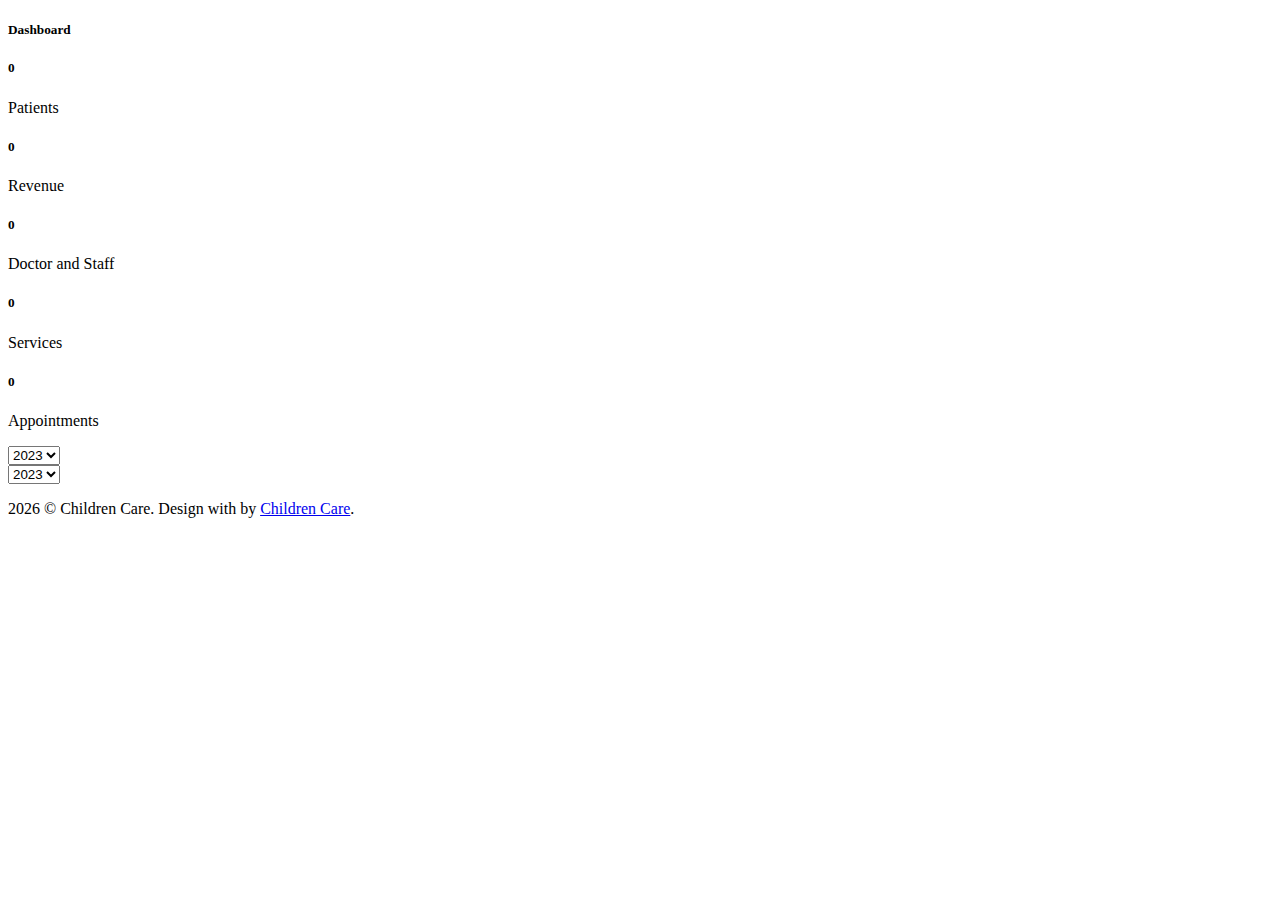
<file: src/main/resources/templates/admin/index.html>
<!DOCTYPE html>
<html xmlns="http://www.w3.org/1999/xhtml"
      xmlns:th="http://thymeleaf.org">
<head th:replace="~{layout/head :: head}"></head>

<body>
<!-- Loader -->
<div id="preloader">
    <div id="status">
        <div class="spinner">
            <div class="double-bounce1"></div>
            <div class="double-bounce2"></div>
        </div>
    </div>
</div>
<!-- Loader -->
<div class="page-wrapper doctris-theme toggled">
    <nav th:replace="~{layout/pageSidebarAdmin :: pageSidebarAdmin}" id="sidebar" class="sidebar-wrapper"></nav>
    <!-- sidebar-wrapper  -->

    <!-- Start Page Content -->
    <main class="page-content bg-light">
        <div th:replace="~{layout/pageHeaderAdmin :: pageHeaderAdmin}" class="top-header"></div>

        <div class="container-fluid">
            <div class="layout-specing">
                <h5 class="mb-0">Dashboard</h5>

                <div class="row">
                    <div class="col-xl-2 col-lg-4 col-md-4 mt-4">
                        <div class="card features feature-primary rounded border-0 shadow p-4">
                            <div class="d-flex align-items-center">
                                <div class="icon text-center rounded-md">
                                    <i class="uil uil-bed h3 mb-0"></i>
                                </div>
                                <div class="flex-1 ms-2">
                                    <h5 class="mb-0" th:if="${numberPatient}" th:text="${numberPatient}"></h5>
                                    <h5 class="mb-0" th:unless="${numberPatient}">0</h5>
                                    <p class="text-muted mb-0">Patients</p>
                                </div>
                            </div>
                        </div>
                    </div><!--end col-->

                    <div class="col-xl-3 col-lg-4 col-md-4 mt-4">
                        <div class="card features feature-primary rounded border-0 shadow p-4">
                            <div class="d-flex align-items-center">
                                <div class="icon text-center rounded-md">
                                    <i class="uil uil-file-medical-alt h3 mb-0"></i>
                                </div>
                                <div class="flex-1 ms-2">
                                    <h5 class="mb-0" th:if="${revenue}" th:text="${revenue} +' $'"></h5>
                                    <h5 class="mb-0" th:unless="${revenue}">0</h5>
                                    <p class="text-muted mb-0">Revenue</p>
                                </div>
                            </div>
                        </div>
                    </div><!--end col-->

                    <div class="col-xl-3 col-lg-4 col-md-4 mt-4">
                        <div class="card features feature-primary rounded border-0 shadow p-4">
                            <div class="d-flex align-items-center">
                                <div class="icon text-center rounded-md">
                                    <i class="uil uil-social-distancing h3 mb-0"></i>
                                </div>
                                <div class="flex-1 ms-2">
                                    <h5 class="mb-0" th:if="${numberEmployeeActive}" th:text="${numberEmployeeActive}"></h5>
                                    <h5 class="mb-0" th:unless="${numberEmployeeActive}" >0</h5>
                                    <p class="text-muted mb-0">Doctor and Staff</p>
                                </div>
                            </div>
                        </div>
                    </div><!--end col-->

                    <div class="col-xl-2 col-lg-4 col-md-4 mt-4">
                        <div class="card features feature-primary rounded border-0 shadow p-4">
                            <div class="d-flex align-items-center">
                                <div class="icon text-center rounded-md">
                                    <i class="uil uil-medical-drip h3 mb-0"></i>
                                </div>
                                <div class="flex-1 ms-2">
                                    <h5 class="mb-0" th:if="${numberServices}" th:text="${numberServices}"></h5>
                                    <h5 class="mb-0" th:unless="${numberServices}" >0</h5>
                                    <p class="text-muted mb-0">Services</p>
                                </div>
                            </div>

                        </div>
                    </div><!--end col-->

                    <div class="col-xl-2 col-lg-4 col-md-4 mt-4">
                        <div class="card features feature-primary rounded border-0 shadow p-4">
                            <div class="d-flex align-items-center">
                                <div class="icon text-center rounded-md">
                                    <i class="uil uil-medkit h3 mb-0"></i>
                                </div>
                                <div class="flex-1 ms-2">
                                    <h5 class="mb-0" th:if="${numberAppointments}" th:text="${numberAppointments}"></h5>
                                    <h5 class="mb-0" th:unless="${numberAppointments}" >0</h5>
                                    <p class="text-muted mb-0">Appointments</p>
                                </div>
                            </div>
                        </div>
                    </div><!--end col-->

<!--                    <div class="col-xl-2 col-lg-4 col-md-4 mt-4">-->
<!--                        <div class="card features feature-primary rounded border-0 shadow p-4">-->
<!--                            <div class="d-flex align-items-center">-->
<!--                                <div class="icon text-center rounded-md">-->
<!--                                    <i class="uil uil-medical-drip h3 mb-0"></i>-->
<!--                                </div>-->
<!--                                <div class="flex-1 ms-2">-->
<!--                                    <h5 class="mb-0">10</h5>-->
<!--                                    <p class="text-muted mb-0">Operations</p>-->
<!--                                </div>-->
<!--                            </div>-->
<!--                        </div>-->
<!--                    </div>&lt;!&ndash;end col&ndash;&gt;-->
                </div><!--end row-->

                <div class="row">
                    <div class="col-xl-12 col-lg-12 mt-4">
                        <div class="card shadow border-0 p-4">
                            <div class="d-flex justify-content-between align-items-center mb-3">

                                <div class="mb-0 position-relative">
                                    <select class="form-select form-control" id="timeOption1">
                                        <option value="2023">2023</option>
                                        <option value="2022">2022</option>
                                        <option value="2021">2021</option>
                                    </select>
                                </div>
                            </div>
<!--                            <div id="dashboard" class="apex-chart"></div>-->
                            <div id="chart" class="apex-chart"></div>
                        </div>
                    </div><!--end col-->




                </div><!--end row-->

                <div class="row">
                    <div class="col-xl-12 col-lg-12 mt-4">
                        <div class="card shadow border-0 p-4">
                            <div class="d-flex justify-content-between align-items-center mb-3">

                                <div class="mb-0 position-relative">
                                    <select class="form-select form-control" id="timeOption2">
                                        <option value="2023">2023</option>
                                        <option value="2022">2022</option>
                                        <option value="2021">2021</option>
                                    </select>
                                </div>
                            </div>
                            <!--                            <div id="dashboard" class="apex-chart"></div>-->
                            <div id="chart2" class="apex-chart"></div>
                        </div>
                    </div><!--end col-->


                </div><!--end row-->


            </div>
        </div><!--end container-->

        <!-- Footer Start -->
        <footer class="bg-white shadow py-3">
            <div class="container-fluid">
                <div class="row align-items-center">
                    <div class="col">
                        <div class="text-sm-start text-center">
                            <p class="mb-0 text-muted">
                                <script>document.write(new Date().getFullYear())</script>
                                © Children Care. Design with <i class="mdi mdi-heart text-danger"></i> by <a
                                    href="../../../index.html" target="_blank" class="text-reset">Children Care</a>.
                            </p>
                        </div>
                    </div><!--end col-->
                </div><!--end row-->
            </div><!--end container-->
        </footer><!--end footer-->
        <!-- End -->
    </main>
    <!--End page-content" -->
</div>
<!-- page-wrapper -->

<!-- javascript -->
<script th:replace="layout/script :: script"></script>
<!-- Chart -->
<script th:src="@{~/assets/js/apexcharts.min.js}"></script>
<!--<script src="../../assets/js/columnchart.init.js"></script>-->

<script>

    var options = {
        series: [],
        chart: {
            height: 350,
            type: 'line',
            zoom: {
                enabled: false
            }
        },
        dataLabels: {
            enabled: false
        },
        stroke: {
            curve: 'straight'
        },
        title: {
            text: 'Revenue Statistics',
            align: 'left'
        },
        grid: {
            row: {
                colors: ['#f3f3f3', 'transparent'], // takes an array which will be repeated on columns
                opacity: 0.5
            },
        },
        noData: {
            text: 'Loading...'
        }
    };

    var chart = new ApexCharts(
        document.querySelector("#chart"),
        options
    );
chart.render()

    $(document).ready(function() {

        var selectedValue = $("#timeOption1").val();


        // Make AJAX request to fetch chart data
        function fetchChartData(option) {

            $.getJSON("/chart-data?type=chart1&option=" + option, function(response) {
                const newXaxis = response.categories.map(val => val + "-" + option)

                console.log('heaeharha1')
                chart.updateOptions({
                    series: [{
                        name: "Revenue",
                        data: response.data
                    }],
                    xaxis: {
                        categories: newXaxis
                    }
                })
            })}

        var initialSelectedValue = $("#timeOption1").val();
        fetchChartData(initialSelectedValue);

        $("#timeOption1").change(function() {
            var selectedValue = $(this).val();
            console.log(selectedValue);
            fetchChartData(selectedValue);
            console.log(selectedValue)
            console.log(options)
            console.log(options.series)
        });

    });


</script>


<script>

    var options2 = {
        series: [],
        chart: {
            height: 350,
            type: 'line',
            zoom: {
                enabled: false
            }
        },
        dataLabels: {
            enabled: false
        },
        stroke: {
            curve: 'straight'
        },
        title: {
            text: 'Appointment',
            align: 'left'
        },
        grid: {
            row: {
                colors: ['#f3f3f3', 'transparent'], // takes an array which will be repeated on columns
                opacity: 0.5
            },
        },
        noData: {
            text: 'Loading...'
        }
    };

    var chart2 = new ApexCharts(
        document.querySelector("#chart2"),
        options2
    );
    chart2.render()

    $(document).ready(function() {

        var selectedValue = $("#timeOption2").val();
        console.log(selectedValue)
        // Make AJAX request to fetch chart data
        function fetchChartData2(option) {

            $.getJSON("/chart-data?type=chart2&option=" + option, function(response) {
                console.log('heaeharha2')
                console.log(selectedValue)
                const newXaxis = response.categories.map(val => val + "-" + option)

                chart2.updateOptions({
                    series: [{
                        name: "Appointment",
                        data: response.data
                    }],
                    xaxis: {
                        categories: newXaxis
                    }
                })
            })}

        var initialSelectedValue = $("#timeOption2").val();
        fetchChartData2(initialSelectedValue);

        $("#timeOption2").change(function() {
            var selectedValue = $(this).val();
            fetchChartData2(selectedValue);
        });

    });


</script>



</body>

</html>
</file>
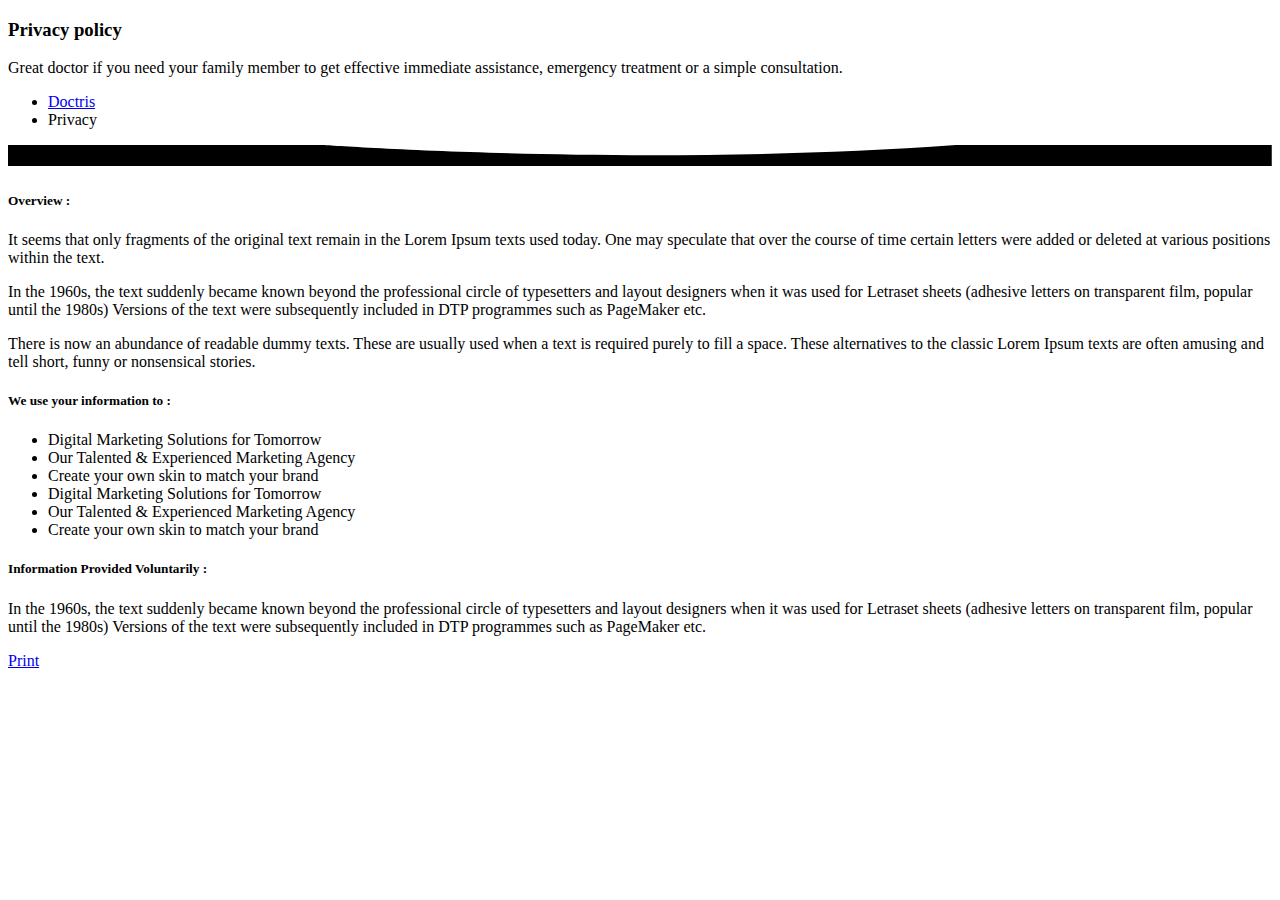
<file: src/main/resources/templates/landing/privacy.html>
<!DOCTYPE html>
<html lang="en">

<head th:replace="~{layout/head :: head}"></head>

<body>
<!-- Loader -->
<div id="preloader">
    <div id="status">
        <div class="spinner">
            <div class="double-bounce1"></div>
            <div class="double-bounce2"></div>
        </div>
    </div>
</div>
<!-- Loader -->

<!-- Navbar STart -->
<header th:replace="~{layout/pageHeaderLanding :: pageHeaderLanding}"></header><!--end header-->
<!-- Navbar End -->

<!-- Start Hero -->
<section class="bg-half-150 d-table w-100 bg-light">
    <div class="container">
        <div class="row mt-5 justify-content-center">
            <div class="col-12">
                <div class="section-title text-center">
                    <h3 class="sub-title mb-4">Privacy policy</h3>
                    <p class="para-desc mx-auto text-muted">Great doctor if you need your family member to get effective
                        immediate assistance, emergency treatment or a simple consultation.</p>

                    <nav aria-label="breadcrumb" class="d-inline-block mt-3">
                        <ul class="breadcrumb bg-transparent rounded mb-0">
                            <li class="breadcrumb-item"><a href="index.html">Doctris</a></li>
                            <li class="breadcrumb-item active" aria-current="page">Privacy</li>
                        </ul>
                    </nav>
                </div>
            </div><!--end col-->
        </div><!--end row-->
    </div><!--end container-->
</section><!--end section-->
<div class="position-relative">
    <div class="shape overflow-hidden text-white">
        <svg viewBox="0 0 2880 48" fill="none" xmlns="http://www.w3.org/2000/svg">
            <path d="M0 48H1437.5H2880V0H2160C1442.5 52 720 0 720 0H0V48Z" fill="currentColor"></path>
        </svg>
    </div>
</div>
<!-- End Hero -->

<!-- Start -->
<section class="section">
    <div class="container">
        <div class="row justify-content-center">
            <div class="col-lg-9">
                <div class="card shadow rounded border-0">
                    <div class="card-body">
                        <h5 class="card-title">Overview :</h5>
                        <p class="text-muted">It seems that only fragments of the original text remain in the Lorem
                            Ipsum texts used today. One may speculate that over the course of time certain letters were
                            added or deleted at various positions within the text.</p>
                        <p class="text-muted">In the 1960s, the text suddenly became known beyond the professional
                            circle of typesetters and layout designers when it was used for Letraset sheets (adhesive
                            letters on transparent film, popular until the 1980s) Versions of the text were subsequently
                            included in DTP programmes such as PageMaker etc.</p>
                        <p class="text-muted">There is now an abundance of readable dummy texts. These are usually used
                            when a text is required purely to fill a space. These alternatives to the classic Lorem
                            Ipsum texts are often amusing and tell short, funny or nonsensical stories.</p>

                        <h5 class="card-title">We use your information to :</h5>
                        <ul class="list-unstyled text-muted">
                            <li><i data-feather="arrow-right" class="fea icon-sm me-2"></i>Digital Marketing Solutions
                                for Tomorrow
                            </li>
                            <li class="mt-2"><i data-feather="arrow-right" class="fea icon-sm me-2"></i>Our Talented &
                                Experienced Marketing Agency
                            </li>
                            <li class="mt-2"><i data-feather="arrow-right" class="fea icon-sm me-2"></i>Create your own
                                skin to match your brand
                            </li>
                            <li class="mt-2"><i data-feather="arrow-right" class="fea icon-sm me-2"></i>Digital
                                Marketing Solutions for Tomorrow
                            </li>
                            <li class="mt-2"><i data-feather="arrow-right" class="fea icon-sm me-2"></i>Our Talented &
                                Experienced Marketing Agency
                            </li>
                            <li class="mt-2"><i data-feather="arrow-right" class="fea icon-sm me-2"></i>Create your own
                                skin to match your brand
                            </li>
                        </ul>

                        <h5 class="card-title">Information Provided Voluntarily :</h5>
                        <p class="text-muted">In the 1960s, the text suddenly became known beyond the professional
                            circle of typesetters and layout designers when it was used for Letraset sheets (adhesive
                            letters on transparent film, popular until the 1980s) Versions of the text were subsequently
                            included in DTP programmes such as PageMaker etc.</p>

                        <a href="javascript:window.print()" class="btn btn-soft-primary d-print-none"><i
                                class="uil uil-print"></i> Print</a>
                    </div>
                </div>
            </div><!--end col-->
        </div><!--end row-->
    </div><!--end container-->
</section><!--end section-->
<!-- End -->

<!-- Start -->
<footer th:replace="~{layout/homeFooter :: homeFooter}"></footer>
<!-- End -->

<!-- Back to top -->
<a href="#" onclick="topFunction()" id="back-to-top" class="btn btn-icon btn-pills btn-primary back-to-top"><i
        data-feather="arrow-up" class="icons"></i></a>
<!-- Back to top -->

<!-- javascript -->
<script th:replace="~{layout/script :: script}"></script>

</body>

</html>
</file>
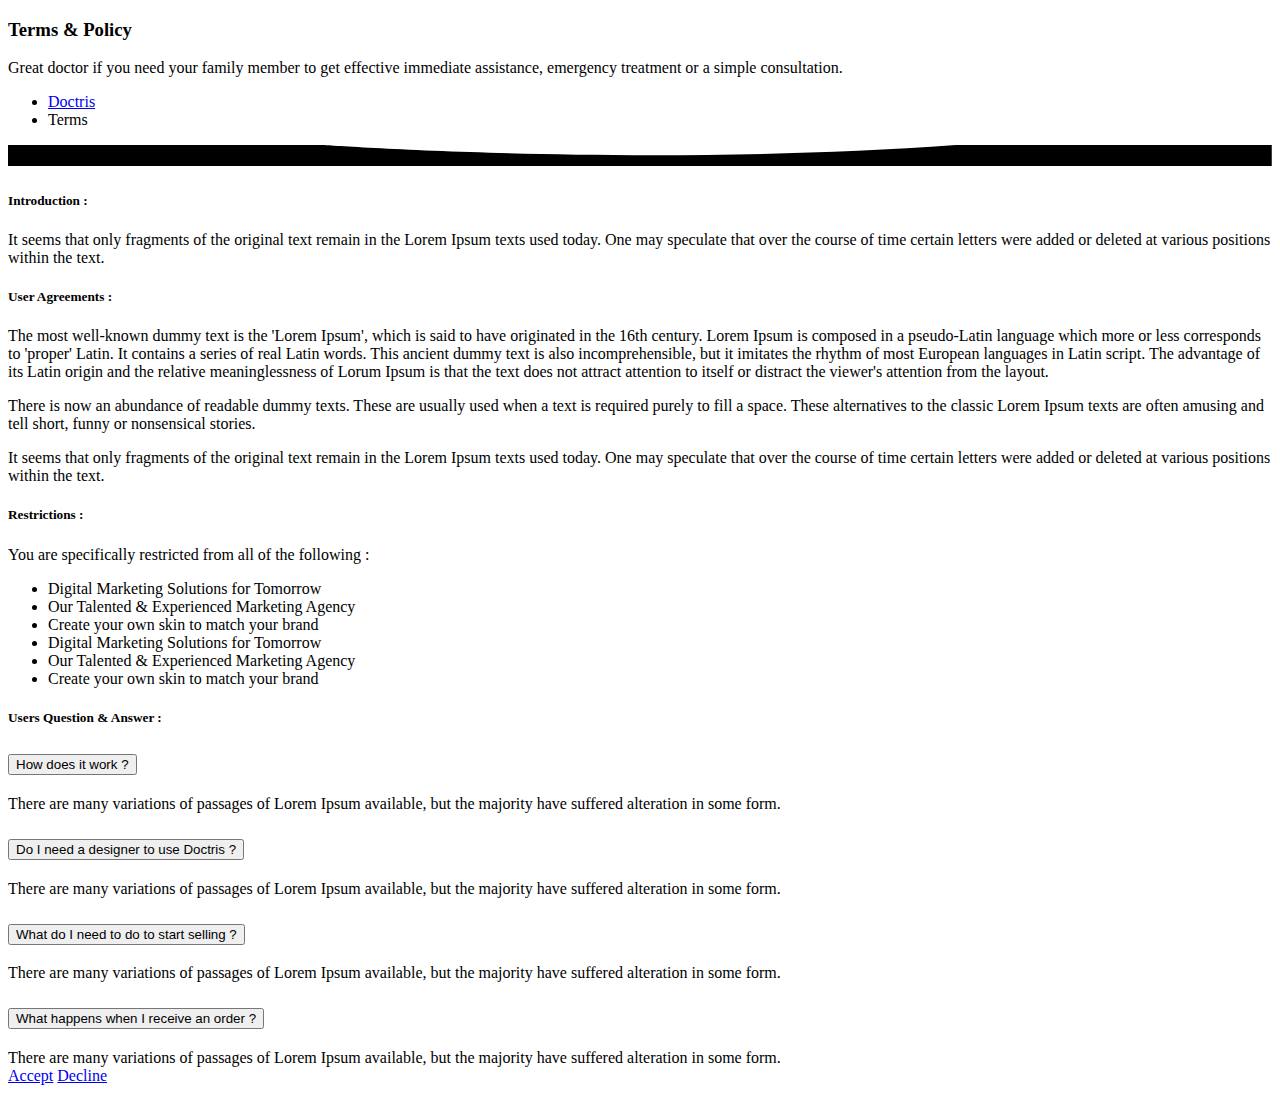
<file: src/main/resources/templates/landing/terms.html>
<!DOCTYPE html>
<html lang="en">

<head th:replace="~{layout/head :: head}"></head>

<body>
<!-- Loader -->
<div id="preloader">
    <div id="status">
        <div class="spinner">
            <div class="double-bounce1"></div>
            <div class="double-bounce2"></div>
        </div>
    </div>
</div>
<!-- Loader -->

<!-- Navbar STart -->
<header th:replace="~{layout/pageHeaderLanding :: pageHeaderLanding}"></header><!--end header-->
<!-- Navbar End -->

<!-- Start Hero -->
<section class="bg-half-150 d-table w-100 bg-light">
    <div class="container">
        <div class="row mt-5 justify-content-center">
            <div class="col-12">
                <div class="section-title text-center">
                    <h3 class="sub-title mb-4">Terms & Policy</h3>
                    <p class="para-desc mx-auto text-muted">Great doctor if you need your family member to get effective
                        immediate assistance, emergency treatment or a simple consultation.</p>

                    <nav aria-label="breadcrumb" class="d-inline-block mt-3">
                        <ul class="breadcrumb bg-transparent rounded mb-0">
                            <li class="breadcrumb-item"><a href="index.html">Doctris</a></li>
                            <li class="breadcrumb-item active" aria-current="page">Terms</li>
                        </ul>
                    </nav>
                </div>
            </div><!--end col-->
        </div><!--end row-->
    </div><!--end container-->
</section><!--end section-->
<div class="position-relative">
    <div class="shape overflow-hidden text-white">
        <svg viewBox="0 0 2880 48" fill="none" xmlns="http://www.w3.org/2000/svg">
            <path d="M0 48H1437.5H2880V0H2160C1442.5 52 720 0 720 0H0V48Z" fill="currentColor"></path>
        </svg>
    </div>
</div>
<!-- End Hero -->

<!-- Start -->
<section class="section">
    <div class="container">
        <div class="row justify-content-center">
            <div class="col-lg-9">
                <div class="card shadow border-0 rounded">
                    <div class="card-body">
                        <h5 class="card-title">Introduction :</h5>
                        <p class="text-muted">It seems that only fragments of the original text remain in the Lorem
                            Ipsum texts used today. One may speculate that over the course of time certain letters were
                            added or deleted at various positions within the text.</p>

                        <h5 class="card-title">User Agreements :</h5>
                        <p class="text-muted">The most well-known dummy text is the 'Lorem Ipsum', which is said to have
                            originated in the 16th century. Lorem Ipsum is composed in a pseudo-Latin language which
                            more or less corresponds to 'proper' Latin. It contains a series of real Latin words. This
                            ancient dummy text is also incomprehensible, but it imitates the rhythm of most European
                            languages in Latin script. The advantage of its Latin origin and the relative
                            meaninglessness of Lorum Ipsum is that the text does not attract attention to itself or
                            distract the viewer's attention from the layout.</p>
                        <p class="text-muted">There is now an abundance of readable dummy texts. These are usually used
                            when a text is required purely to fill a space. These alternatives to the classic Lorem
                            Ipsum texts are often amusing and tell short, funny or nonsensical stories.</p>
                        <p class="text-muted">It seems that only fragments of the original text remain in the Lorem
                            Ipsum texts used today. One may speculate that over the course of time certain letters were
                            added or deleted at various positions within the text.</p>

                        <h5 class="card-title">Restrictions :</h5>
                        <p class="text-muted">You are specifically restricted from all of the following :</p>
                        <ul class="list-unstyled text-muted">
                            <li><i data-feather="arrow-right" class="fea icon-sm me-2"></i>Digital Marketing Solutions
                                for Tomorrow
                            </li>
                            <li class="mt-2"><i data-feather="arrow-right" class="fea icon-sm me-2"></i>Our Talented &
                                Experienced Marketing Agency
                            </li>
                            <li class="mt-2"><i data-feather="arrow-right" class="fea icon-sm me-2"></i>Create your own
                                skin to match your brand
                            </li>
                            <li class="mt-2"><i data-feather="arrow-right" class="fea icon-sm me-2"></i>Digital
                                Marketing Solutions for Tomorrow
                            </li>
                            <li class="mt-2"><i data-feather="arrow-right" class="fea icon-sm me-2"></i>Our Talented &
                                Experienced Marketing Agency
                            </li>
                            <li class="mt-2"><i data-feather="arrow-right" class="fea icon-sm me-2"></i>Create your own
                                skin to match your brand
                            </li>
                        </ul>

                        <h5 class="card-title">Users Question & Answer :</h5>
                        <div class="accordion mt-4" id="accordionExample">
                            <div class="accordion-item border rounded">
                                <h2 class="accordion-header" id="headingOne">
                                    <button class="accordion-button border-0 bg-light" type="button"
                                            data-bs-toggle="collapse" data-bs-target="#collapseOne"
                                            aria-expanded="true" aria-controls="collapseOne">
                                        How does it work ?
                                    </button>
                                </h2>
                                <div id="collapseOne" class="accordion-collapse border-0 collapse show"
                                     aria-labelledby="headingOne"
                                     data-bs-parent="#accordionExample">
                                    <div class="accordion-body text-muted">
                                        There are many variations of passages of Lorem Ipsum available, but the majority
                                        have suffered alteration in some form.
                                    </div>
                                </div>
                            </div>

                            <div class="accordion-item border rounded mt-2">
                                <h2 class="accordion-header" id="headingTwo">
                                    <button class="accordion-button border-0 bg-light collapsed" type="button"
                                            data-bs-toggle="collapse" data-bs-target="#collapseTwo"
                                            aria-expanded="false" aria-controls="collapseTwo">
                                        Do I need a designer to use Doctris ?
                                    </button>
                                </h2>
                                <div id="collapseTwo" class="accordion-collapse border-0 collapse"
                                     aria-labelledby="headingTwo"
                                     data-bs-parent="#accordionExample">
                                    <div class="accordion-body text-muted">
                                        There are many variations of passages of Lorem Ipsum available, but the majority
                                        have suffered alteration in some form.
                                    </div>
                                </div>
                            </div>

                            <div class="accordion-item border rounded mt-2">
                                <h2 class="accordion-header" id="headingThree">
                                    <button class="accordion-button border-0 bg-light collapsed" type="button"
                                            data-bs-toggle="collapse"
                                            data-bs-target="#collapseThree" aria-expanded="false"
                                            aria-controls="collapseThree">
                                        What do I need to do to start selling ?
                                    </button>
                                </h2>
                                <div id="collapseThree" class="accordion-collapse border-0 collapse"
                                     aria-labelledby="headingThree"
                                     data-bs-parent="#accordionExample">
                                    <div class="accordion-body text-muted">
                                        There are many variations of passages of Lorem Ipsum available, but the majority
                                        have suffered alteration in some form.
                                    </div>
                                </div>
                            </div>

                            <div class="accordion-item border rounded mt-2">
                                <h2 class="accordion-header" id="headingFour">
                                    <button class="accordion-button border-0 bg-light collapsed" type="button"
                                            data-bs-toggle="collapse"
                                            data-bs-target="#collapseFour" aria-expanded="false"
                                            aria-controls="collapseFour">
                                        What happens when I receive an order ?
                                    </button>
                                </h2>
                                <div id="collapseFour" class="accordion-collapse border-0 collapse"
                                     aria-labelledby="headingFour"
                                     data-bs-parent="#accordionExample">
                                    <div class="accordion-body text-muted">
                                        There are many variations of passages of Lorem Ipsum available, but the majority
                                        have suffered alteration in some form.
                                    </div>
                                </div>
                            </div>
                        </div>

                        <div class="mt-3">
                            <a href="#" class="btn btn-primary mt-2 me-2">Accept</a>
                            <a href="#" class="btn btn-soft-primary mt-2">Decline</a>
                        </div>
                    </div>
                </div>
            </div><!--end col-->
        </div><!--end row-->
    </div><!--end container-->
</section><!--end section-->
<!-- End -->

<!-- Start -->
<footer th:replace="~{layout/script :: script}"></footer>
<!-- End -->

<!-- Back to top -->
<a href="#" onclick="topFunction()" id="back-to-top" class="btn btn-icon btn-pills btn-primary back-to-top"><i
        data-feather="arrow-up" class="icons"></i></a>
<!-- Back to top -->

<!-- javascript -->
<script th:replace="~{layout/script :: script}"></script>

</body>

</html>
</file>
